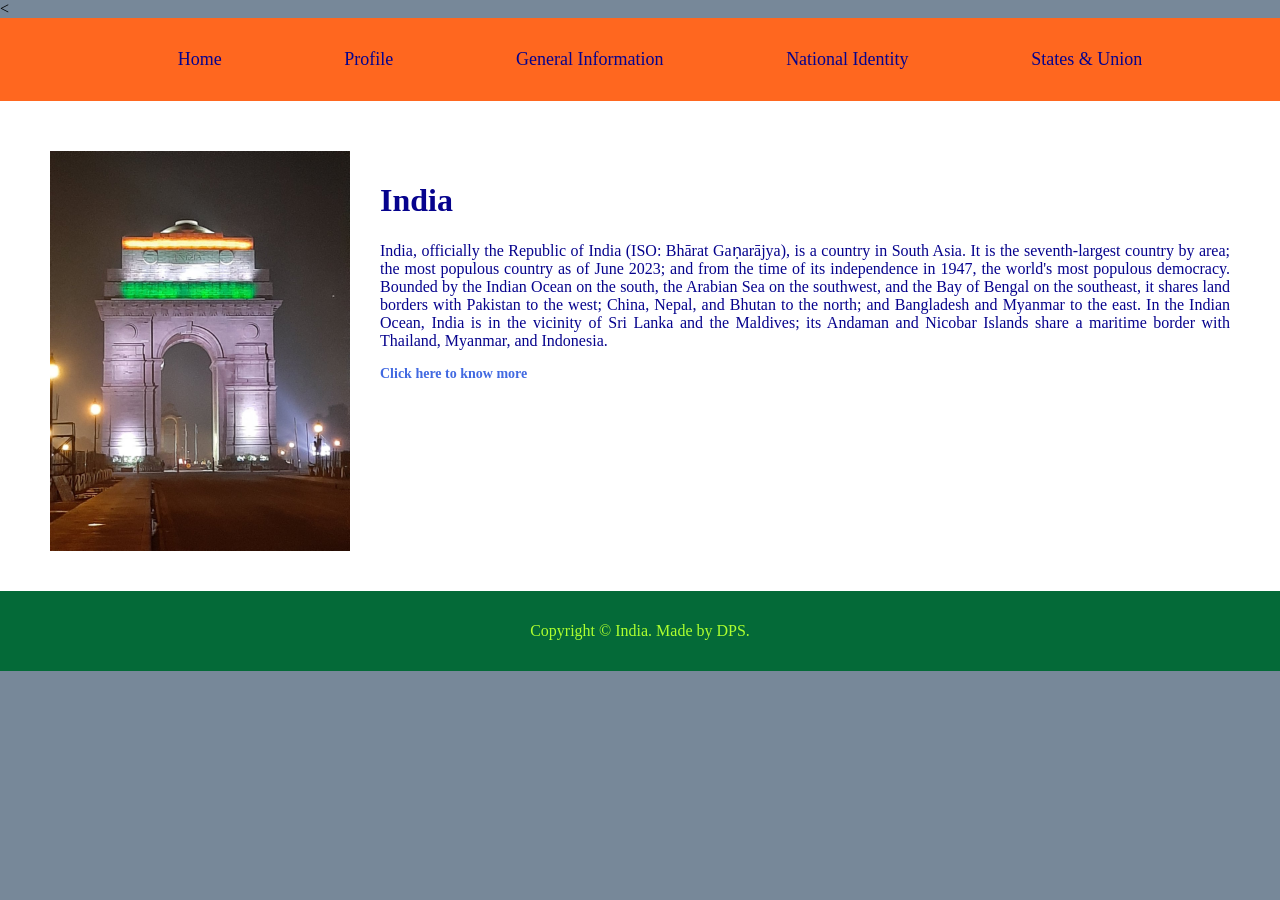
<file: index.html>
<<!DOCTYPE html>
<html>
<head>
	
	<title>Indian Portal / Home </title>
	<link rel="stylesheet" type="text/css" href="mycssfile.css">
</head>
<body>
	<header>
		<nav>
			<ul>
				<li><a href="index.html">Home</a></li>
				<li><a href="profile.html">Profile</a></li>
				<li><a href="general information.html">General Information</a></li>
				<li><a href="national identity.html">National Identity</a></li>
				<li><a href="states & union.html">States & Union</a></li>
			</ul>
		</nav>
	</header>
	<main>
		<div class="row">
			<div class="coloumn1">
				<img src="india gate.jpg" height="400px" width="300px" >
			</div>
			<div class="coloumn2">
				<h1>India</h1>
					<p>India, officially the Republic of India (ISO: Bhārat Gaṇarājya), is a country in South Asia. 
                	It is the seventh-largest country by area; the most populous country as of June 2023; and from the 
                	time of its independence in 1947, the world's most populous democracy. Bounded by the Indian Ocean 
                	on the south, the Arabian Sea on the southwest, and the Bay of Bengal on the southeast, it shares 
                	land borders with Pakistan to the west; China, Nepal, and Bhutan to the north; and Bangladesh and 
                	Myanmar to the east. In the Indian Ocean, India is in the vicinity of Sri Lanka and the Maldives; 
                	its Andaman and Nicobar Islands share a maritime border with Thailand, Myanmar, and Indonesia.</p>
                	<a href="profile.html"><strong>Click here to know more</strong></a>

			</div>
		</div>
	</main>
	<footer>
		<p id="foot"> Copyright &copy; India. Made by DPS.
			
		</p>
	</footer>
</body>
</html>
</file>
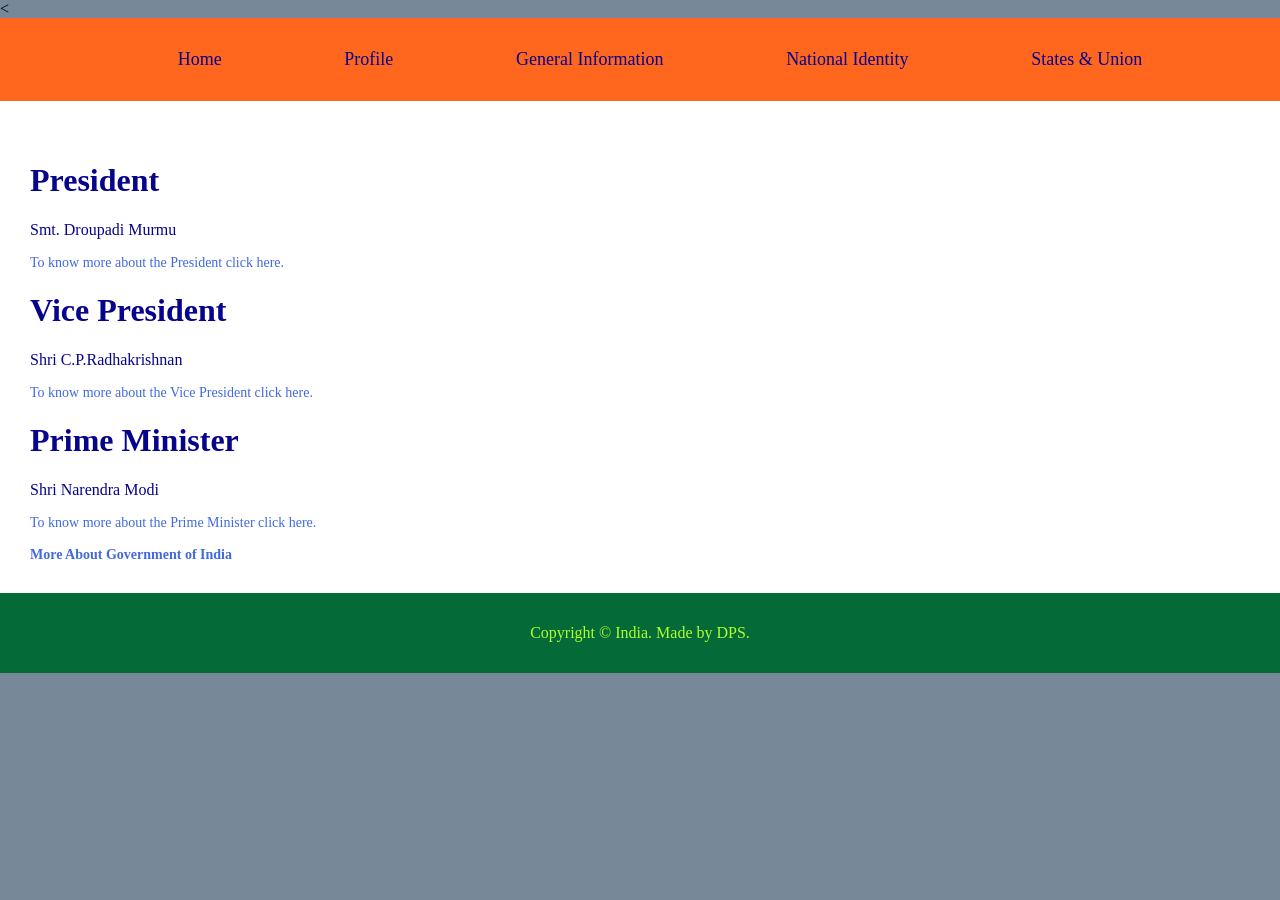
<file: general information.html>
<<!DOCTYPE html>
<html>
<head>
	
	<title>Indian Portal / GENERAL INFORMATION </title>
	<link rel="stylesheet" type="text/css" href="mycssfile.css">
</head>
<body>
	<header>
		<nav>
			<ul>
				<li><a href="index.html">Home</a></li>
				<li><a href="profile.html">Profile</a></li>
				<li><a href="general information.html">General Information</a></li>
				<li><a href="national identity.html">National Identity</a></li>
				<li><a href="states & union.html">States & Union</a></li>
			</ul>
		</nav>
	</header>
	<main>
		<div class="row">
			<div class="column2">
				<h1>President</h1>
            		<p>Smt. Droupadi Murmu</p>
            		<a href="https://presidentofindia.nic.in/" target="_blank">
                	To know more about the President click here.
            		</a>

            		<h1>Vice President</h1>
            		<p>Shri C.P.Radhakrishnan</p>
            		<a href="https://vicepresidentofindia.nic.in/" target="_blank">
                	To know more about the Vice President click here.
            		</a>

            		<h1>Prime Minister</h1>
            		<p>Shri Narendra Modi</p>
            		<a href="https://www.pmindia.gov.in/en/pms-profile/" target="_blank">
                	To know more about the Prime Minister click here.
            		</a>

            		<a href="https://www.india.gov.in/" target="_blank">
                	<br><br><strong>More About Government of India</strong>
            		</a>
			</div>
			
			
		</div>
	</main>
	<footer>
		<p id="foot"> Copyright &copy; India. Made by DPS.
			
		</p>
	</footer>
</body>
</html>
</file>
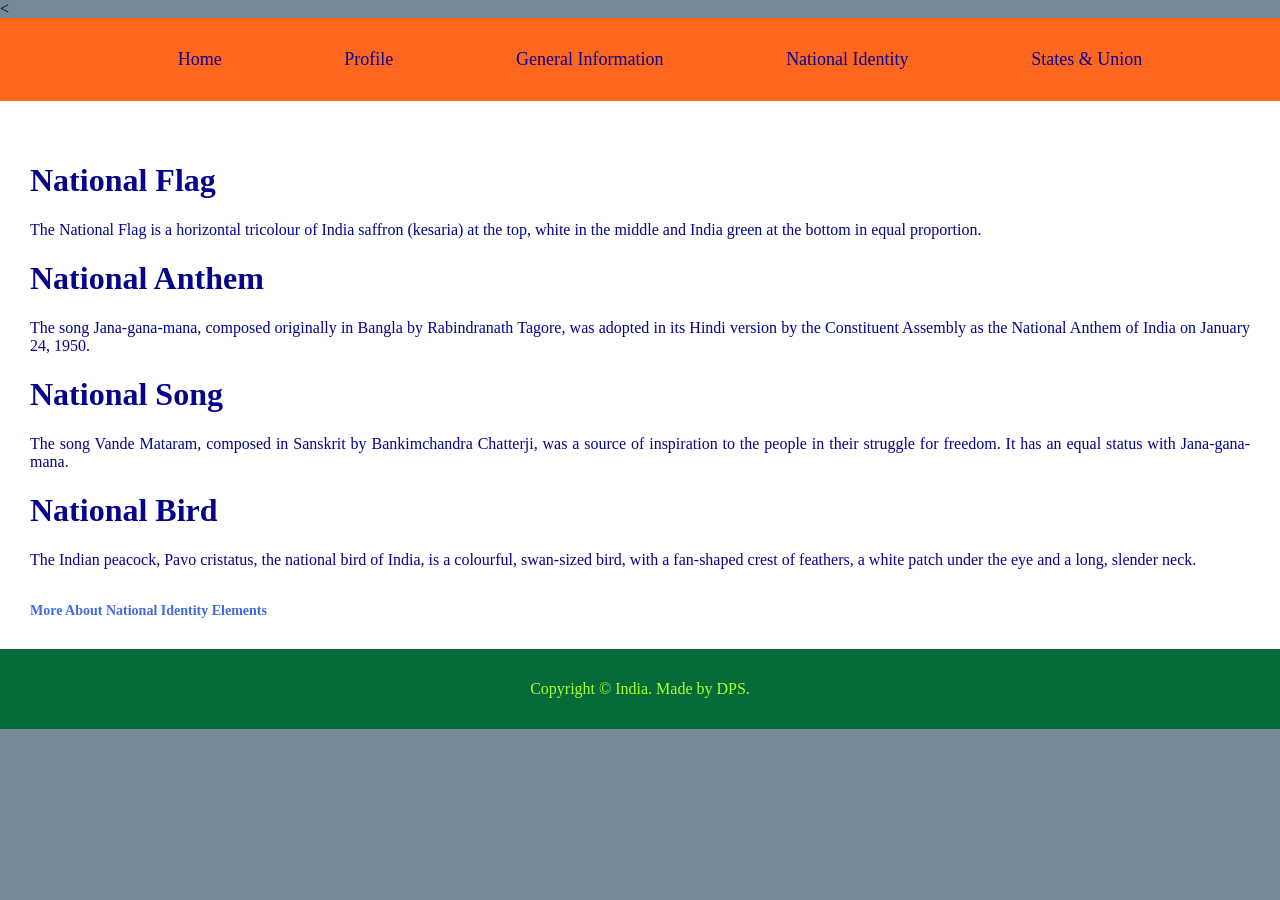
<file: national identity.html>
<<!DOCTYPE html>
<html>
<head>
	
	<title>Indian Portal / NATIONAL IDENTITY </title>
	<link rel="stylesheet" type="text/css" href="mycssfile.css">
</head>
<body>
	<header>
		<nav>
			<ul>
				<li><a href="index.html">Home</a></li>
				<li><a href="profile.html">Profile</a></li>
				<li><a href="general information.html">General Information</a></li>
				<li><a href="national identity.html">National Identity</a></li>
				<li><a href="states & union.html">States & Union</a></li>
			</ul>
		</nav>
	</header>
	<main>
		<div class="row">
			<div class=column2>
				<h1>National Flag</h1>
            	<p>The National Flag is a horizontal tricolour of India saffron (kesaria) at the top, white in the middle and India green at the bottom in equal proportion.</p>

            	<h1>National Anthem</h1>
            	<p>The song Jana-gana-mana, composed originally in Bangla by Rabindranath Tagore, was adopted in its Hindi version by the Constituent Assembly as the National Anthem of India on January 24, 1950.</p>

            	<h1>National Song</h1>
            	<p>The song Vande Mataram, composed in Sanskrit by Bankimchandra Chatterji, was a source of inspiration to the people in their struggle for freedom. It has an equal status with Jana-gana-mana.</p>

            	<h1>National Bird</h1>
            	<p>The Indian peacock, Pavo cristatus, the national bird of India, is a colourful, swan-sized bird, with a fan-shaped crest of feathers, a white patch under the eye and a long, slender neck.</p>
            	<br>

            	<a href="https://knowindia.india.gov.in/national-identity-elements/" style="color:royalblue;" target="_blank"><strong>More About National Identity Elements</strong></a>
			</div>
		</div>
	</main>
	<footer>
		<p id="foot"> Copyright &copy; India. Made by DPS.
			
		</p>
	</footer>
</body>
</html>
</file>
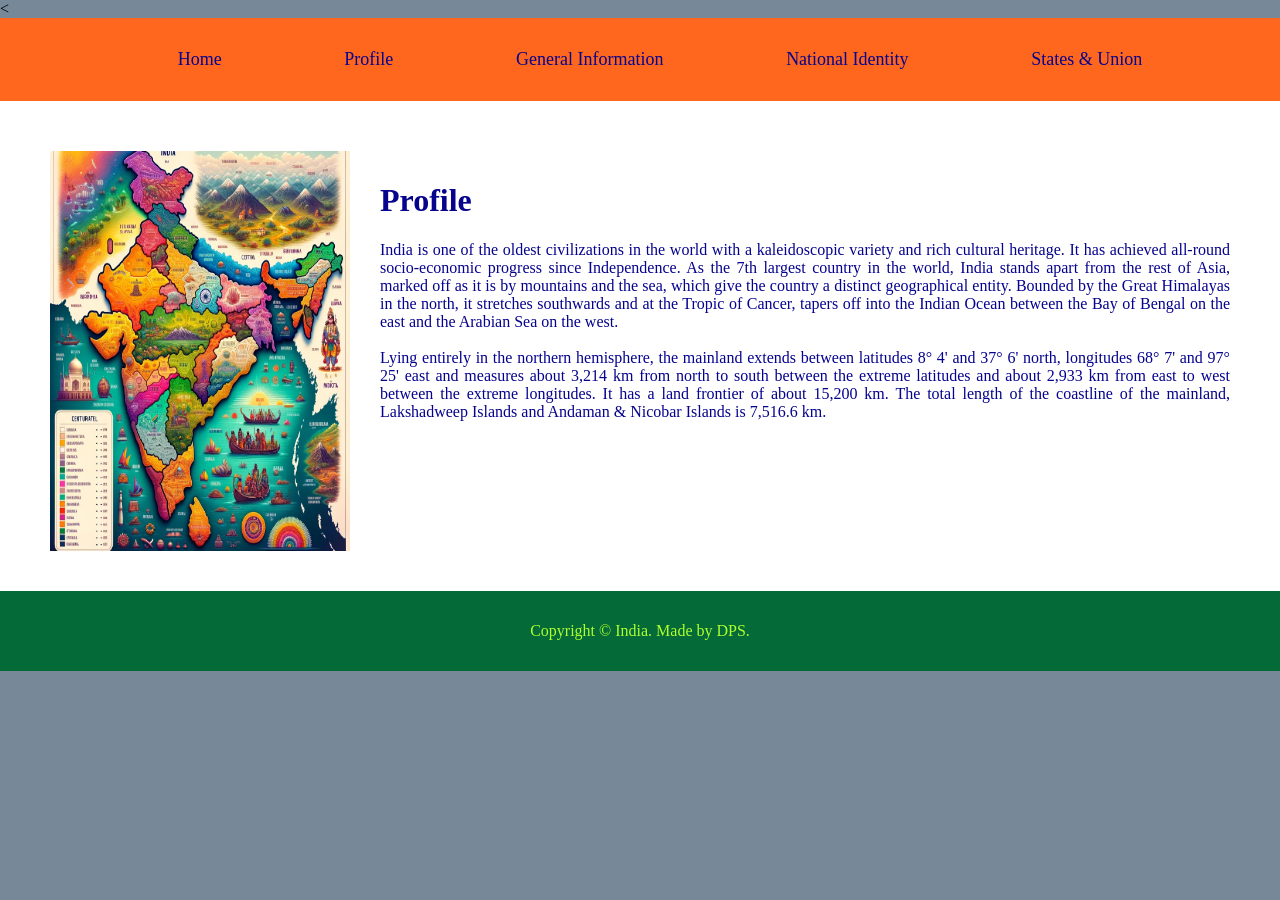
<file: profile.html>
<<!DOCTYPE html>
<html>
<head>
	
	<title>Indian Portal / PROFILE </title>
	<link rel="stylesheet" type="text/css" href="mycssfile.css">
</head>
<body>
	<header>
		<nav>
			<ul>
				<li><a href="index.html">Home</a></li>
				<li><a href="profile.htmlL">Profile</a></li>
				<li><a href="general information.html">General Information</a></li>
				<li><a href="national identity.html">National Identity</a></li>
				<li><a href="states & union.html">States & Union</a></li>
			</ul>
		</nav>
	</header>
	<main>
		<div class="row">
			<div class="coloumn1">
				<img src="indian culture.jpg"height="400px" width="300px" >
			</div>
			<div class="coloumn2">
				<h1>Profile</h1>
      				<p>India is one of the oldest civilizations in the world with a kaleidoscopic variety and rich cultural heritage. It has achieved all-round socio-economic progress since Independence. As the 7th largest country in the world, India stands apart from the rest of Asia, marked off as it is by mountains and the sea, which give the country a distinct geographical entity. Bounded by the Great Himalayas in the north, it stretches southwards and at the Tropic of Cancer, tapers off into the Indian Ocean between the Bay of Bengal on the east and the Arabian Sea on the west.
      				<br><br>
      				Lying entirely in the northern hemisphere, the mainland extends between latitudes 8° 4' and 37° 6' north, longitudes 68° 7' and 97° 25' east and measures about 3,214 km from north to south between the extreme latitudes and about 2,933 km from east to west between the extreme longitudes. It has a land frontier of about 15,200 km. The total length of the coastline of the mainland, Lakshadweep Islands and Andaman & Nicobar Islands is 7,516.6 km.</p>
			</div>
		</div>
	</main>
	<footer>
		<p id="foot"> Copyright &copy; India. Made by DPS.
			
		</p>
	</footer>
</body>
</html>
</file>
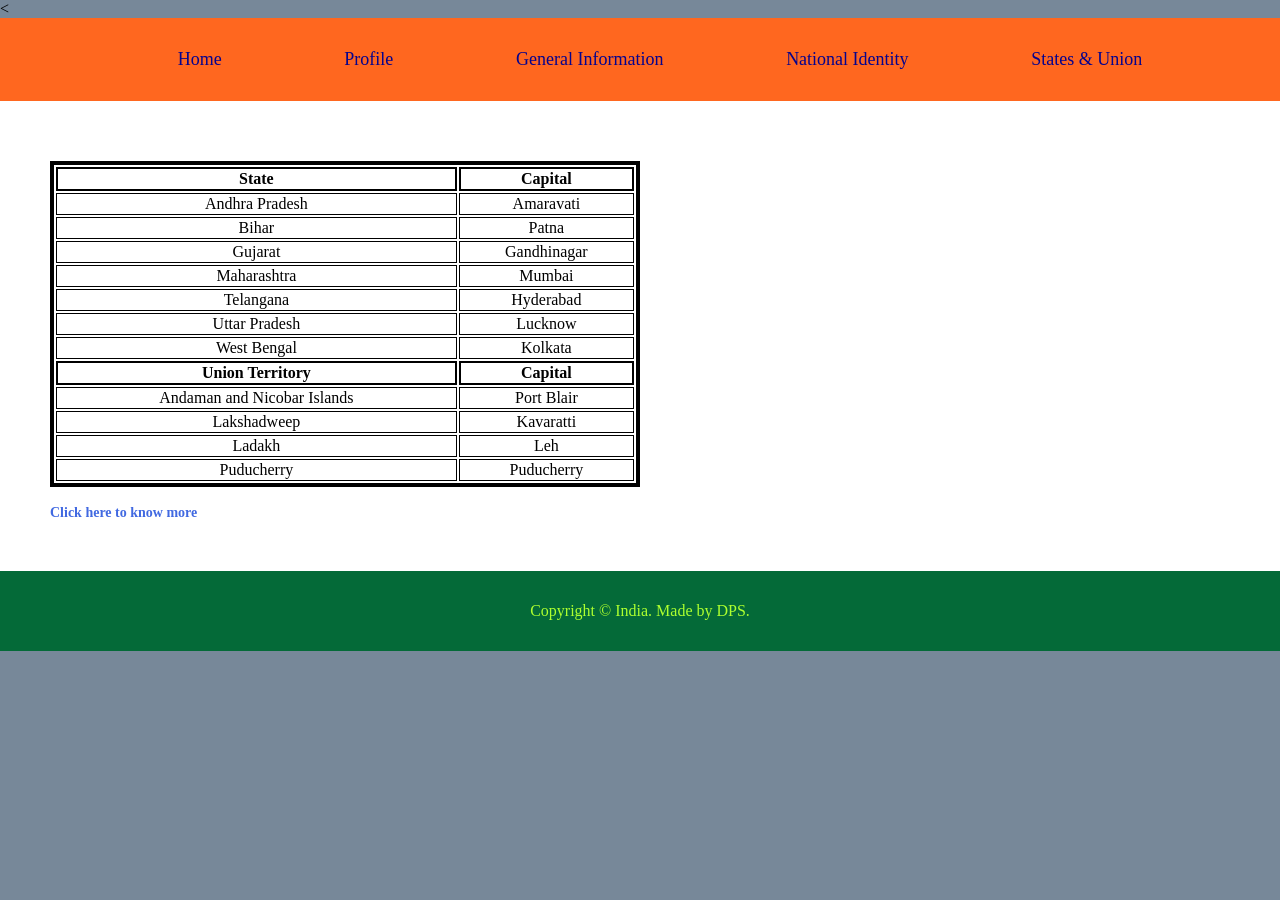
<file: states & union.html>
<<!DOCTYPE html>
<html>
<head>
	
	<title>Indian Portal / STATES & UNION </title>
	<link rel="stylesheet" type="text/css" href="mycssfile.css">
</head>
<body>
	<header>
		<nav>
			<ul>
				<li><a href="index.html">Home</a></li>
				<li><a href="profile.html">Profile</a></li>
				<li><a href="general information.html">General Information</a></li>
				<li><a href="national identity.html">National Identity</a></li>
				<li><a href="states & union.html">States & Union</a></li>
			</ul>
		</nav>
	</header>
	<main>
		<div class="row">
			<div class="coloumn2">
				<table>
                		<!-- States -->
                		<tr>
                    	<th>State</th>
                    	<th>Capital</th>
                		</tr>
                		<tr>
                    	<td>Andhra Pradesh</td>
                    	<td>Amaravati</td>
                		</tr>
                		<tr>
                    	<td>Bihar</td>
                    	<td>Patna</td>
                		</tr>
                		<tr>
                    	<td>Gujarat</td>
                    	<td>Gandhinagar</td>
                		</tr>
                		<tr>
                    	<td>Maharashtra</td>
                    	<td>Mumbai</td>
                		</tr>
                		<tr>
                    	<td>Telangana</td>
                    	<td>Hyderabad</td>
                		</tr>
                		<tr>
                    	<td>Uttar Pradesh</td>
                    	<td>Lucknow</td>
                		</tr>
                		<tr>
                    	<td>West Bengal</td>
                    	<td>Kolkata</td>
                		</tr>

                		<!-- Union Territories -->
                		<tr>
                    	<th>Union Territory</th>
                    	<th>Capital</th>
                		</tr>
                		<tr>
                    	<td>Andaman and Nicobar Islands</td>
                    	<td>Port Blair</td>
                		</tr>
                		<tr>
                    	<td>Lakshadweep</td>
                    	<td>Kavaratti</td>
                		</tr>
                		<tr>
                    	<td>Ladakh</td>
                    	<td>Leh</td>
                		</tr>
                		<tr>
                    	<td>Puducherry</td>
                    	<td>Puducherry</td>
                		</tr>
            		</table><br>

            		<a href="https://knowindia.india.gov.in/states-uts/" target="_blank">
                	<strong>Click here to know more</strong></a>
			</div>
		</div>
	</main>
	<footer>
		<p id="foot"> Copyright &copy; India. Made by DPS.
			
		</p>
	</footer>
</body>
</html>
</file>
<file: mycssfile.css>
body{
	margin: 0;
	padding: 0;
	background-color: lightslategray;
}
header{
	padding: 15px;
	background-color: #FF671F;
}
nav ul{
	display: flex;
	justify-content: space-evenly;
}
nav ul li{
	list-style: none;
}
nav ul li a{
	color:#06038D;
	font-size: 18px;
	text-decoration: none;
}
footer{
	padding: 15px;
	margin-bottom: 0px;
	background-color: #046A38;
}
#foot{
	text-align: center;
	color: greenyellow; 
}
a{
	color: royalblue;
	text-decoration: none;
	font-size: 14px;
	position: relative;
}
main{
	color: #06038D;
	padding: 10px;
	background-color: white;
}
p{
	text-align: justify;
}
.row{
	display: flex;
	flex-wrap: nowrap;
	padding: 20px;
	margin-top: 10px;
}
.coloumn1{
	flex-basis: 40%;
	margin-left: 10px;
	padding: 10px;
}
.coloumn2{
	flex-basis: 120%;
	padding: 20px;
}
table{
	border:4px solid black;
	width: 50%;
	text-align: center;
}
th{
	border:2px solid black;
}
td{
	border:1px solid black;
}
</file>
